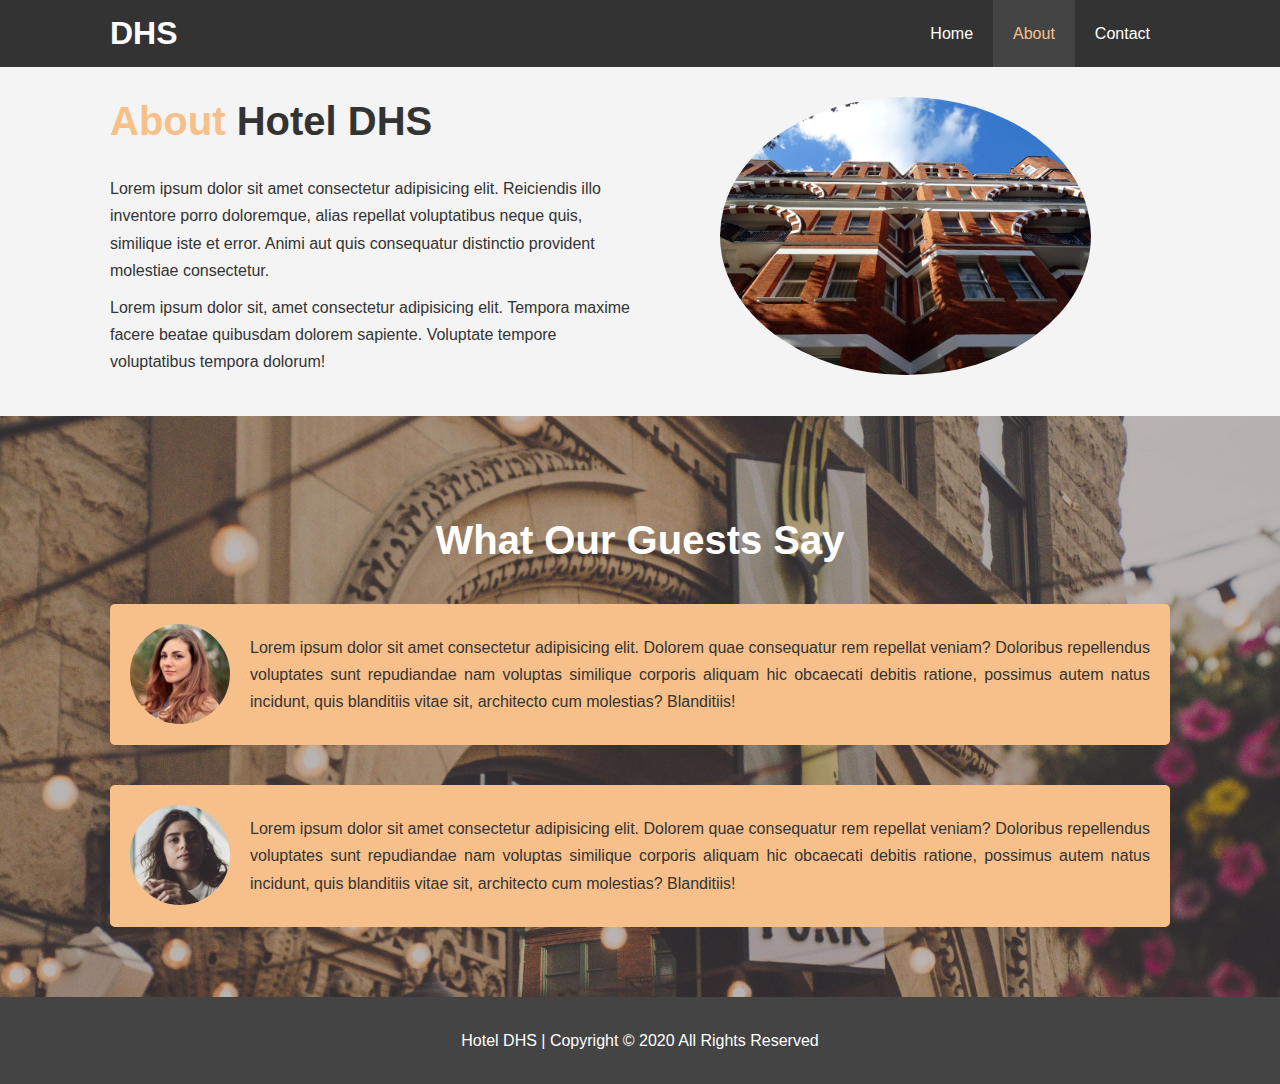
<file: about.html>
<!DOCTYPE html>
<html lang="en">
<head>
  <meta charset="UTF-8">
  <meta name="viewport" content="width=device-width, initial-scale=1.0">
  <meta name="description" content="Welcome to the best hotel in Chandigarh!">
  <meta name="keywords" content="Hotel, Hotels in Chandigarh, Punjab Hotel, Stay Room in Punjab">
  <link rel="stylesheet" href="css/style.css">
  <link rel="stylesheet" media="screen and (max-width: 768px)" href="css/mobile.css">
  <title>DHS | About</title>
</head>
<body>
  <header>
    <nav id="navbar">
        <div class="container">
        <h1 class="logo"><a href="index.html">DHS</a></h1>
      <ul>
        <li><a href="index.html">Home</a></li>
        <li><a class="current" href="about.html">About</a></li>
        <li><a href="contact.html">Contact</a></li>
      </ul>
      </div>
     
    </nav>

  </header>

  <section id="about-info" class="bg-light py-3">
    <div class="container">
       <div class="info-left">
        <h1 class="l-heading"><span class="text-primary">About</span> Hotel DHS</h1>
        <p>Lorem ipsum dolor sit amet consectetur adipisicing elit. Reiciendis illo inventore porro doloremque, alias repellat voluptatibus neque quis, similique iste et error. Animi aut quis consequatur distinctio provident molestiae consectetur.</p>
        <p>Lorem ipsum dolor sit, amet consectetur adipisicing elit. Tempora maxime facere beatae quibusdam dolorem sapiente. Voluptate tempore voluptatibus tempora dolorum!</p>
      </div>
      <div class="info-right">
        <img src="./img/photo-2.jpg" alt="Hotel"></div>
    </div>
  </section>

<div class="clr"></div>

<section id="testimonials" class="py-3">
  <div class="container">
    <h2 class="l-heading">What Our Guests Say</h2>
    <div class="testimonial bg-primary">
      <img src="./img/person-1.jpg" alt="Samantha">
      <p>Lorem ipsum dolor sit amet consectetur adipisicing elit. Dolorem quae consequatur rem repellat veniam? Doloribus repellendus voluptates sunt repudiandae nam voluptas similique corporis aliquam hic obcaecati debitis ratione, possimus autem natus incidunt, quis blanditiis vitae sit, architecto cum molestias? Blanditiis!</p>
    </div>

    <div class="testimonial bg-primary">
      <img src="./img/person-2.jpg" alt="Jane  ">
      <p>Lorem ipsum dolor sit amet consectetur adipisicing elit. Dolorem quae consequatur rem repellat veniam? Doloribus repellendus voluptates sunt repudiandae nam voluptas similique corporis aliquam hic obcaecati debitis ratione, possimus autem natus incidunt, quis blanditiis vitae sit, architecto cum molestias? Blanditiis!</p>
    </div>
  </div>
</section>
<footer id="main-footer">
  <p>Hotel DHS | Copyright &copy; 2020 All Rights Reserved</p>
</footer>


</body>
</html>
</file>
<file: css/mobile.css>
/* Navbar */

#navbar .logo{
  float: none;
  text-align: center;
}

#navbar ul, #navbar ul li {
  float: none;
}

#navbar ul li a {
  padding: 5px;
  border: #444 dotted 1px;
}

/* Showcase Section */
#showcase .showcase-content{
  padding-top: 70px;
  padding-bottom: 30px;
}


/* Home Info */



#home-info .info-img{
  float: none;
  display: none;

}

#home-info .info-content{
  
  float: none;
  width: 100%;
}

.box{
  float: none;
  width: 100%;
}

/* About Section */

#about-info .info-right, #about-info .info-left{
  float: none;
  width: 100%;
}

#about-info .l-heading{
  text-align: center;
}

#about-info .info-right{
  margin-top: 30px;
}


/* Contact Section */

#contact-info .box{
  border-bottom: #444 dotted 1px;
}
</file>
<file: css/style.css>
/* CSS Reset */
* {
  margin: 0;
  padding: 0;
  box-sizing: border-box;
}

/* Main Styling */

html,body{
  font-family: 'Segoe UI', Tahoma, Geneva, Verdana, sans-serif;
  line-height: 1.7em;
}

a{
  text-decoration: none;
  color: #333;
}

h1, h2, h3{
  padding-bottom: 20px;

}

p{
  margin: 10px 0;
}

/*Utility Classes  */

.container{
  max-width: 1100px;
  margin: auto;
  padding: 0 20px;
  overflow: auto;
}

.text-primary{
  color: #f7c08a;
}

.lead{
  font-size: 20px;
}

.btn{
  display: inline-block;
  color: #fff;
  font-size: 18px;
  background: #333;
  padding: 13px 20px;
  border: none;
  cursor: pointer;
}

.btn:hover{
  background: #f7c08a;
  color: #333;
}

.btn-light{
  background: #f4f4f4;
  color: #333;
}

.bg-light{
  background: #f4f4f4;
  color: #333;
}

.bg-dark{
  background: #333;
  color: #fff;
}

.bg-primary {
  background: #f7c08a;
  color: #333;
  
}

.clr {
  clear: both;
}

.l-heading {
  font-size: 40px;
  line-height: 1.2;
}

/* Padding */

.py-1{ padding: 10px 0; }
.py-2{ padding: 20px 0; }
.py-3{ padding: 30px 0; }

/* Navbar */

#navbar{
  background: #333;
  color: #fff;
 overflow: auto;
}

#navbar a {
  color: #fff;
}


#navbar .logo{
  float: left;
  padding-top: 20px;
}

#navbar ul{
  float: right;
  list-style: none;
}

#navbar ul li{
  float: left;
 
}

#navbar ul li a{
  display: block;
  padding: 20px;
  text-align: center;
}

#navbar ul li a:hover,
#navbar ul li a.current{
  background: #444;
  color: #f7c08a;
}

/* Showcase Section Styling */
#showcase{
  background: url('../img/showcase.jpg') no-repeat center center/cover;
  height: 600px;
}


#showcase .showcase-content{
text-align: center;
color: #fff;
padding-top: 170px;
height: 100%
}



#showcase .showcase-content h1{
  font-size: 60px;
  line-height: 1.2em;
}

#showcase .showcase-content p{
  padding-bottom: 20px;
  line-height: 1.7em;
}


/* Home Info Styling */

#home-info{
  height: 450px;
}

#home-info .info-img{
  background: url("../img/photo-1.jpg");
  width: 50%;
  min-height: 100%;
  float: left;
}

#home-info .info-content{
  float: right;
  width: 50%;
  height: 100%;
  padding: 50px 30px;
  overflow: hidden;
  text-align: center;
}



#home-info .info-content p{
  padding-bottom: 30px;
}

/* Features Section */
.box{
  float: left;
  width: 33.3%;
  padding: 50px;
  text-align: center;
}

.box i {
  padding-bottom: 40px;
}


/* About Section */

#about-info .info-right{
  float: right;
  width: 50%;
  min-height: 100%;
}

#about-info .info-right img{
  display: block;
  margin: auto; 
  width: 70%;
  border-radius: 50%
}

#about-info .info-left{
   float: left;
   width: 50%;
}


/* Testimonial Section */
#testimonials{
  background: url('../img/test-bg.jpg') no-repeat center center/cover;
  height: 100%;
  padding-top: 100px;
}

#testimonials h2{
  color: #fff;
  text-align: center;
  padding-bottom: 40px;
}

#testimonials .testimonial img{
  width: 100px;
  float: left;
  margin-right: 20px;
  border-radius: 50%;
}

#testimonials .testimonial p{
  text-align: justify;
}

#testimonials .testimonial {
  padding: 20px;
  margin-bottom: 40px;
  border-radius: 5px;
}

/* Contact Form */

#contact-form .form-group{
  margin-bottom: 20px;
}

#contact-form label{
  margin-bottom: 5px;
  display: block;
}

#contact-form input,
#contact-form textarea{
width: 100%;
padding: 10px;
border: 1px #444 solid;
}

#contact-form input:focus,
#contact-form textarea:focus{
  outline: none;
  border-color: #f7c08a;
}

#contact-form textarea{
  height: 200px;
}

/* Footer Section */

#main-footer{
  text-align: center;
  padding: 20px;
  background: #444;
  color: #fff;
}
</file>
